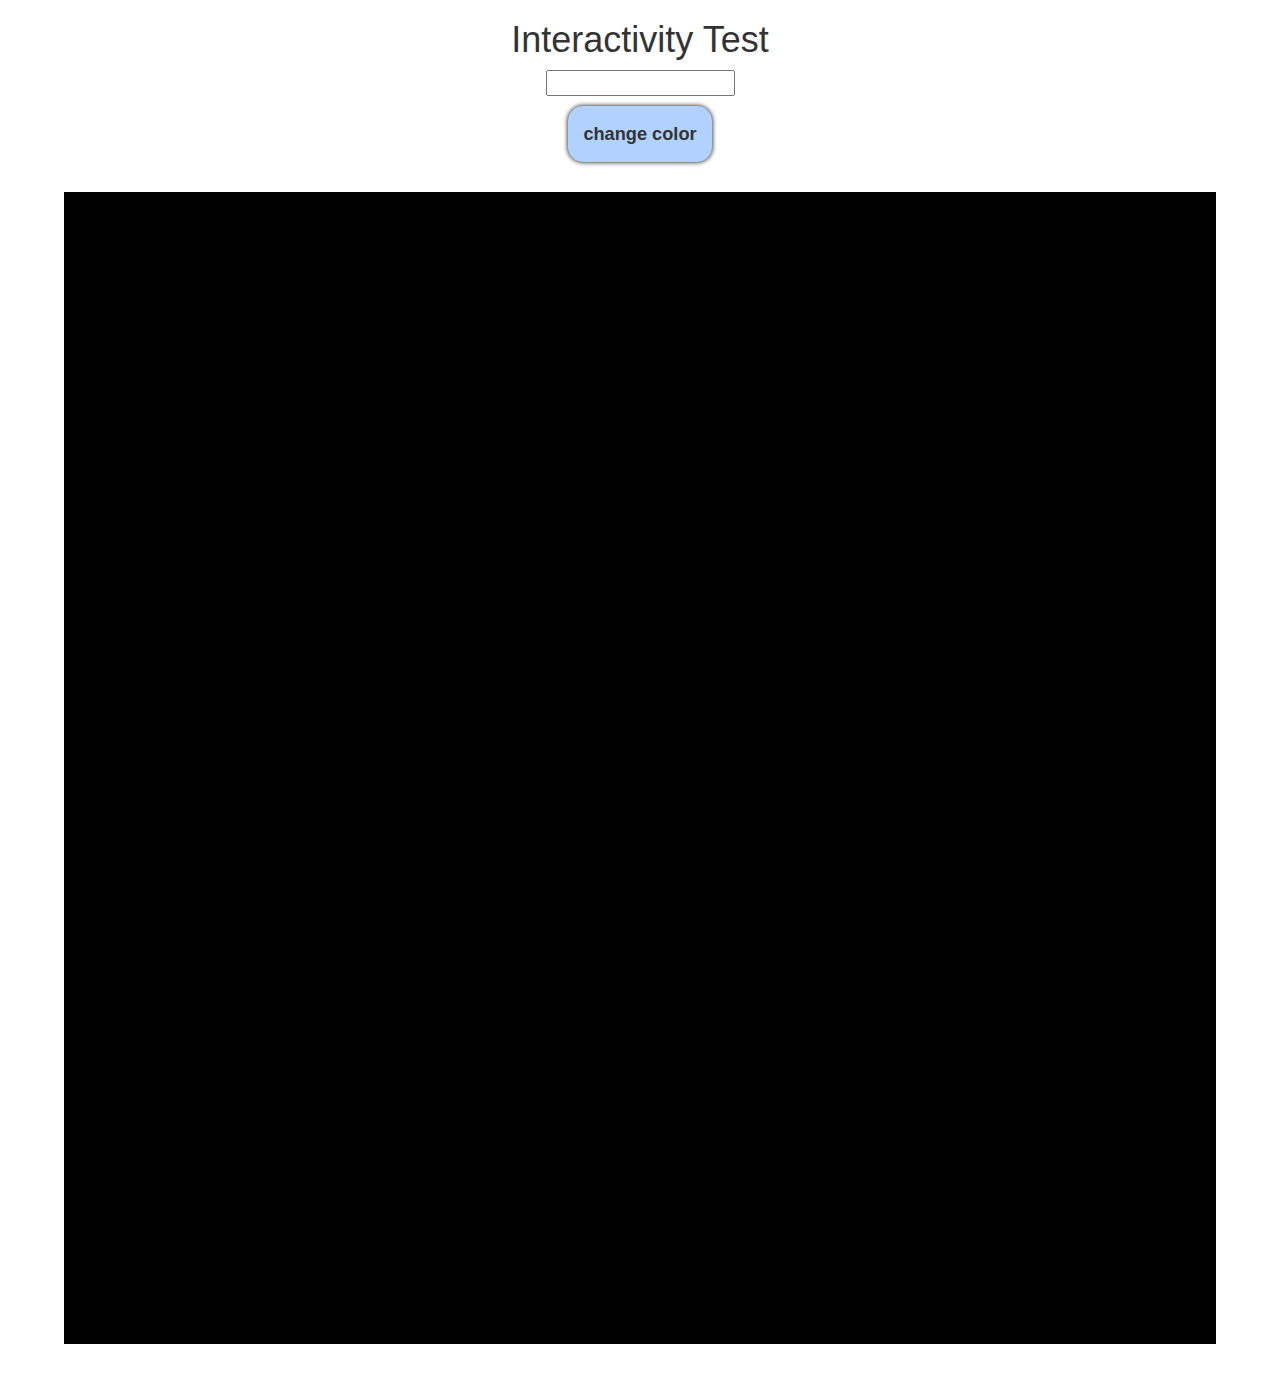
<file: interactiveSite/index.html>
<!DOCTYPE html>
<html lang="en">
<head>
	<meta charest="utf-8">
	<meta http-equiv="X-UA-Compatible" content="IE=edge">
	<meta name="viewport" content="width=device-width, initial-scale=1">
	<title>Interactivity Test</title>
	<link rel="stylesheet" href="css/bootstrap.min.css">
	<link rel="stylesheet" href="css/styles.css">
	<script src="js/jquery-3.4.1.min.js"></script>
	<script src="js/bootstrap.min.js"></script>
	<script src="js/ajax-utils2.js"></script>

	<!-- data -->
	<!-- end of data -->

	<script src="js/script.js"></script>
</head>
<body>

	<h1>Interactivity Test</h1>

	<input type="text" name="color">

	<div id="change-button" onclick="changeColor()">change color</div>

	<div id="color-square"></div>

</body>
</html>
</file>
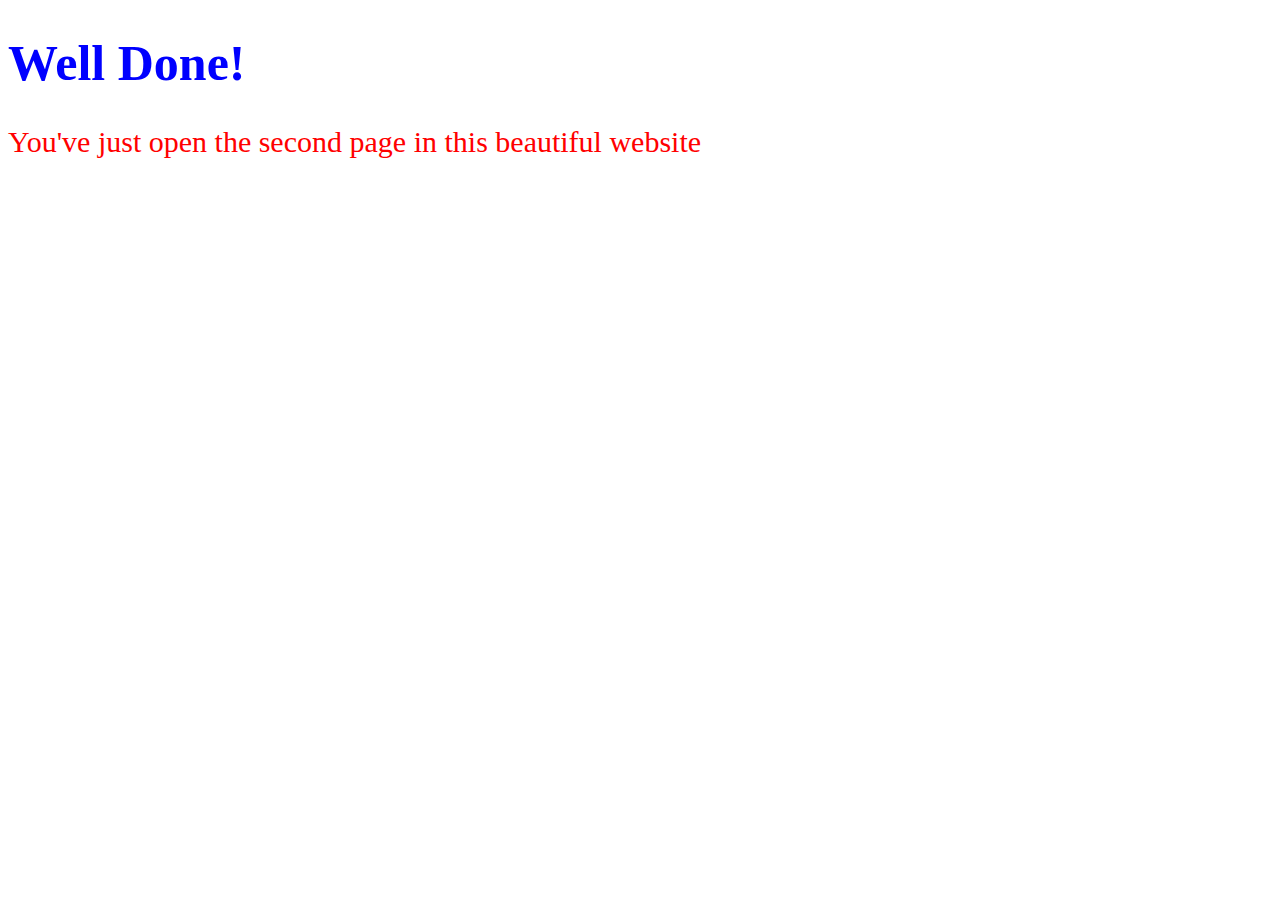
<file: EndSites/TestWebsite.html>
<!DOCTYPE html>
<html>
<head>
	<meta charset="utf-8">
	<title>SecondPage</title>
<style>
	h1{
		color: blue;
		font-size: 50px;
	}
	.reg{
		color: red;
		font-size: 30px;
	}
</style>
</head>
<body>
<h1>Well Done!</h1>
<p class="reg">You've just open the second page in this beautiful website</p>
</body>
</html>
</file>
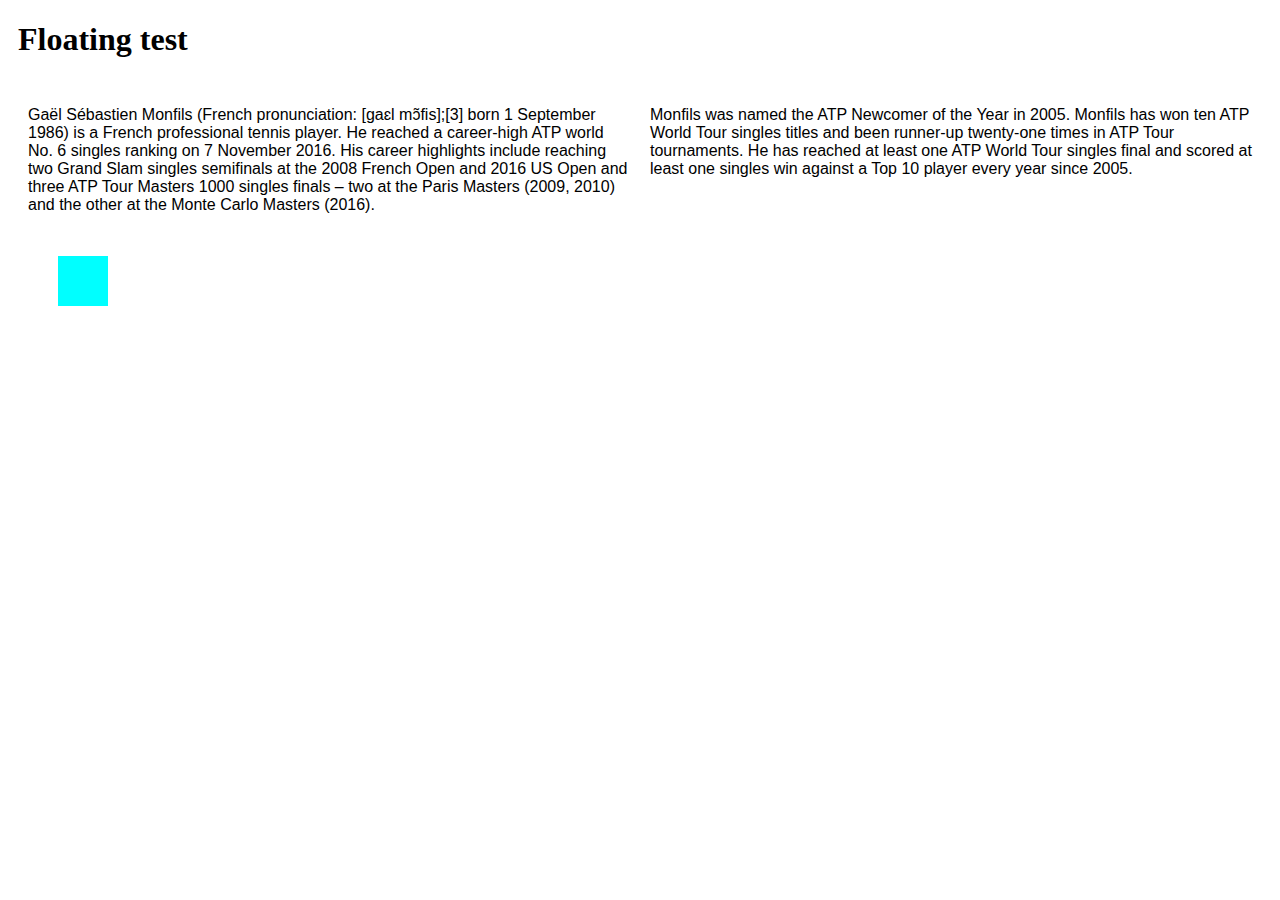
<file: site/2SBSParagraphs.html>
<!doctype html>
<html>
<head>
	<meta charset="utf-8">
	<title>Floating Elements</title>
	<style>
	@media (max-width: 650px) {
		body {
			background-color: grey;
		}
	}
		* {
			box-sizing: border-box;
		}
		h1 {
			margin-left: 10px; 
		}
		div {
			margin-left:10px;
			margin-right: 10px;  
		}
		p {
			width: 50%;
			/*border: 1px solid black;*/
			float: left;
			padding: 10px;
			font-family: Arial, Helvetica, sans-serif;
		}
		.Clear {
			clear: both;
		}
		.p1 {
			background-color: #00ffff;
			width: 50px;
			height: 50px;
			position: relative;
			right: -50px;
		}
	</style>	
</head>
<body>
	<h1>Floating test</h1>
	<div>
		<p>Gaël Sébastien Monfils (French pronunciation: ​[ɡaɛl mɔ̃fis];[3] born 1 September 1986) is a French professional tennis player. He reached a career-high ATP world No. 6 singles ranking on 7 November 2016. His career highlights include reaching two Grand Slam singles semifinals at the 2008 French Open and 2016 US Open and three ATP Tour Masters 1000 singles finals – two at the Paris Masters (2009, 2010) and the other at the Monte Carlo Masters (2016).
	</p>
		<p>Monfils was named the ATP Newcomer of the Year in 2005. Monfils has won ten ATP World Tour singles titles and been runner-up twenty-one times in ATP Tour tournaments. He has reached at least one ATP World Tour singles final and scored at least one singles win against a Top 10 player every year since 2005.</p>
	</div>
	<div class="Clear"></div>
	<p class="p1"></p>
</body>
</html>
</file>
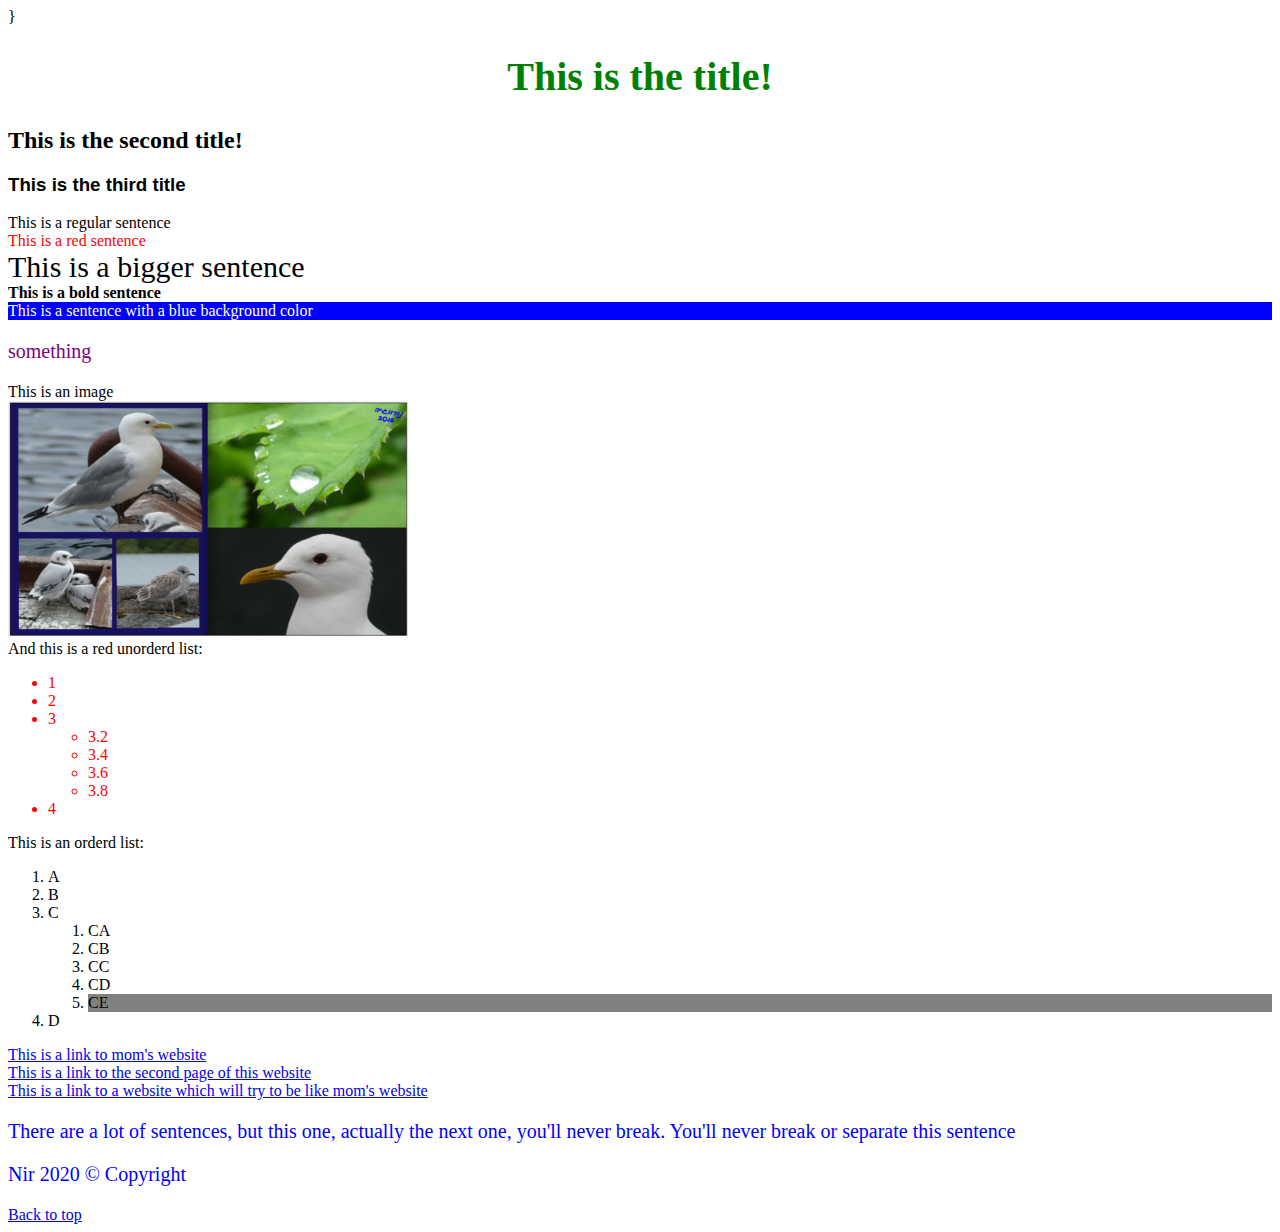
<file: site/Aindex.html>
<!doctype html>
<html>
<head>
	<meta charset="utf-8">
	<title>Test!</title>
	<style>
	p{
		color: blue;
		font-size: 20px;
	}
	h1{
		color: green;
		font-size: 40px;
		text-align: center;
	}
	ul, .red{
		color: red;
	}
	#Bsize{
		font-size: 30px;
	}
	.bold{
		font-weight: bold;
	}
	div.BackBlue{
		color: white;
		background-color: blue
	}
	div > p{
		color: purple;
	}
	ol li:nth-child(5){
		background-color: gray;
	}
	ol li:nth-child(1):hover{
		background-color: grey;
		cursor: help;
	}
	.TextFont{
		font-family: "Comic Sans MS", cursive, sans-serif;
	}
	</style>
}
</head>
<body>
	<h1 id="top">This is the title!</h1>
	<h2>This is the second title!</h2>
	<h3 class="TextFont">This is the third title</h3>
	<div>This is a regular sentence</div>
	<div class="red">This is a red sentence</div>
	<div id="Bsize">This is a bigger sentence</div>
	<div class="bold">This is a bold sentence</div>
	<div class="BackBlue">This is a sentence with a blue background color</div>
	<div><p>something</p></div>
	<div>This is an image</div>
	<img src="LupaPageTest.png" width="400" height="235" alt="Picture">
	<div>And this is a red unorderd list:
		<ul>
			<li>1</li>
			<li>2</li>
			<li>3
				<ul>
					<li>3.2</li>
					<li>3.4</li>
					<li>3.6</li>
					<li>3.8</li>
				</ul>
			</li>
			<li>4</li>
		</ul>
	</div>
	<div>This is an orderd list:
		<ol>
			<li>A</li>
			<li>B</li>
			<li>C
				<ol>
					<li>CA</li>
					<li>CB</li>
					<li>CC</li>
					<li>CD</li>
					<li>CE</li>
				</ol>
			</li>
			<li>D</li>
		</ol>
	</div>
	<a href="https://faculty.biu.ac.il/~taubman/index.html" target="_blank" title="Mom's website">This is a link to mom's website</a>
	<div></div>
	<a href="SecondPage.html" target="_blank" title="second page">This is a link to the second page of this website</a>
	<div></div>
	<a href="MomWebHome.html" target="_blank" title="Website like mom's">This is a link to a website which will try to be like mom's website</a>
	<!--This is a comment-->
	<p>There are a lot of sentences, but this one, actually the next one, you'll never break. You'll&nbsp;never&nbsp;break&nbsp;or&nbsp;separate&nbsp;this&nbsp;sentence</p>
	<p>Nir 2020 &copy; Copyright</p>
	<a href="#top">Back to top</a>
</body>
</html>
</file>
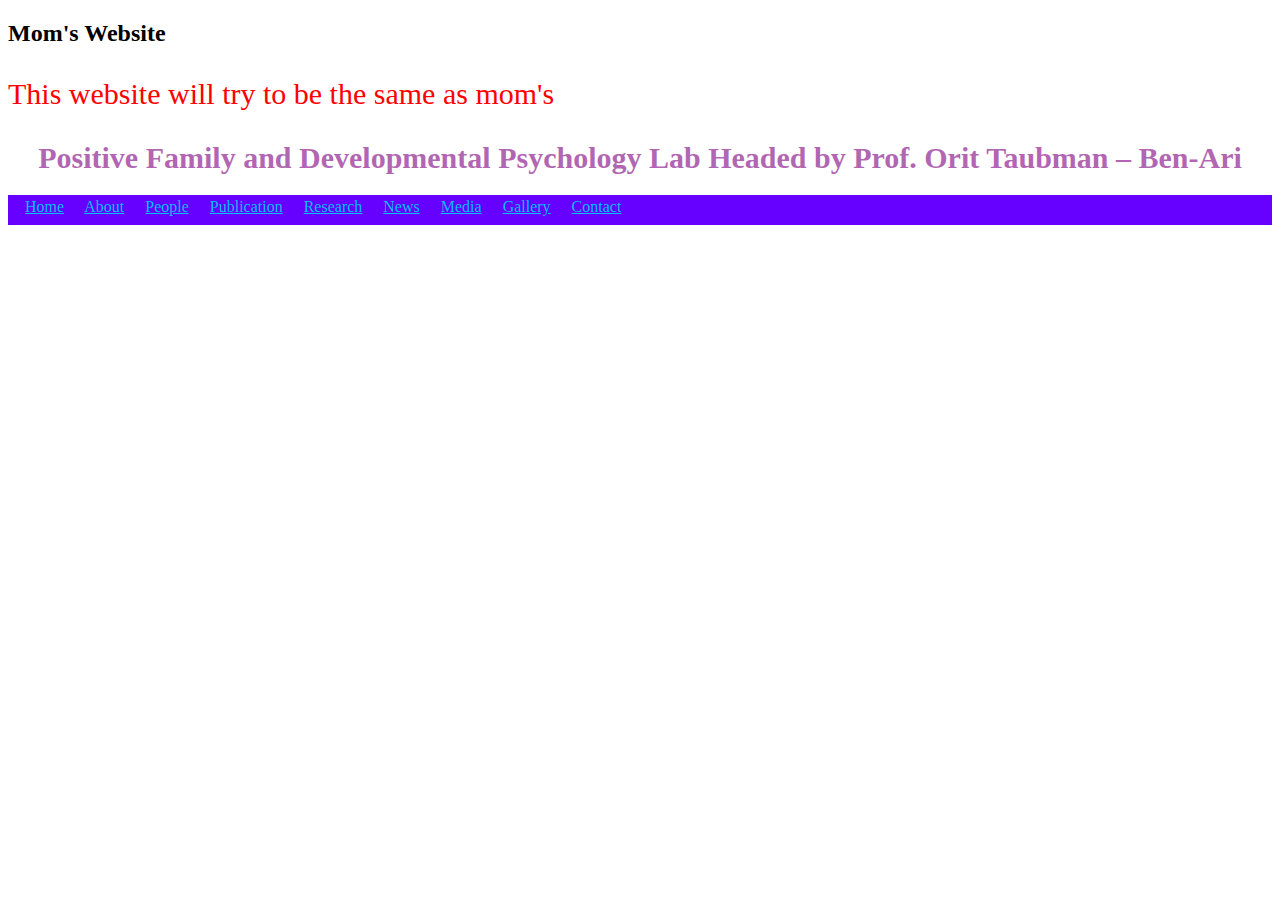
<file: site/LikeMomWeb.html>
<!DOCTYPE html>
<html>
<head>
	<meta charset="utf-8">
	<title>LikeMomWeb</title>
<style>
	h1{
		color: purple;
		font-size: 30px;
		opacity: .6;
		text-align: center;
	}
	.reg{
		color: red;
		font-size: 30px;
	}
	.PurpleBack{
		background-color: #6600ff;
		height: 30px;
	}
	p > a{
			color: #00bfff;
	}
</style>
</head>
<body>
<h2>Mom's Website</h2>
<p class="reg">This website will try to be the same as mom's
</p>
<h1>Positive Family and Developmental Psychology Lab
Headed by Prof. Orit Taubman – Ben-Ari</h1>
<p class="PurpleBack">
<span style="display: block; height: 3px"></span>
<span style="display: inline-block; width: 13px"></span>
<a href ="index.html" target="_blank" title="Home">Home</a>
<span style="display: inline-block; width: 13px"></span>
<a href ="MomWebAbout" target="_blank" title="About">About</a>
<span style="display: inline-block; width: 13px"></span>
<a href ="MomWebPeople" target="_blank" title="People">People</a>
<span style="display: inline-block; width: 13px"></span>
<a href ="index.html" target="_blank" title="Publication">Publication</a>
<span style="display: inline-block; width: 13px"></span>
<a href ="index.html" target="_blank" title="Research">Research</a>
<span style="display: inline-block; width: 13px"></span>
<a href ="index.html" target="_blank" title="News">News</a>
<span style="display: inline-block; width: 13px"></span>
<a href ="index.html" target="_blank" title="Media">Media</a>
<span style="display: inline-block; width: 13px"></span>
<a href ="index.html" target="_blank" title="Gallery">Gallery</a>
<span style="display: inline-block; width: 13px"></span>
<a href ="index.html" target="_blank" title="Contact">Contact</a>
</p>
</body>
</html>
</file>
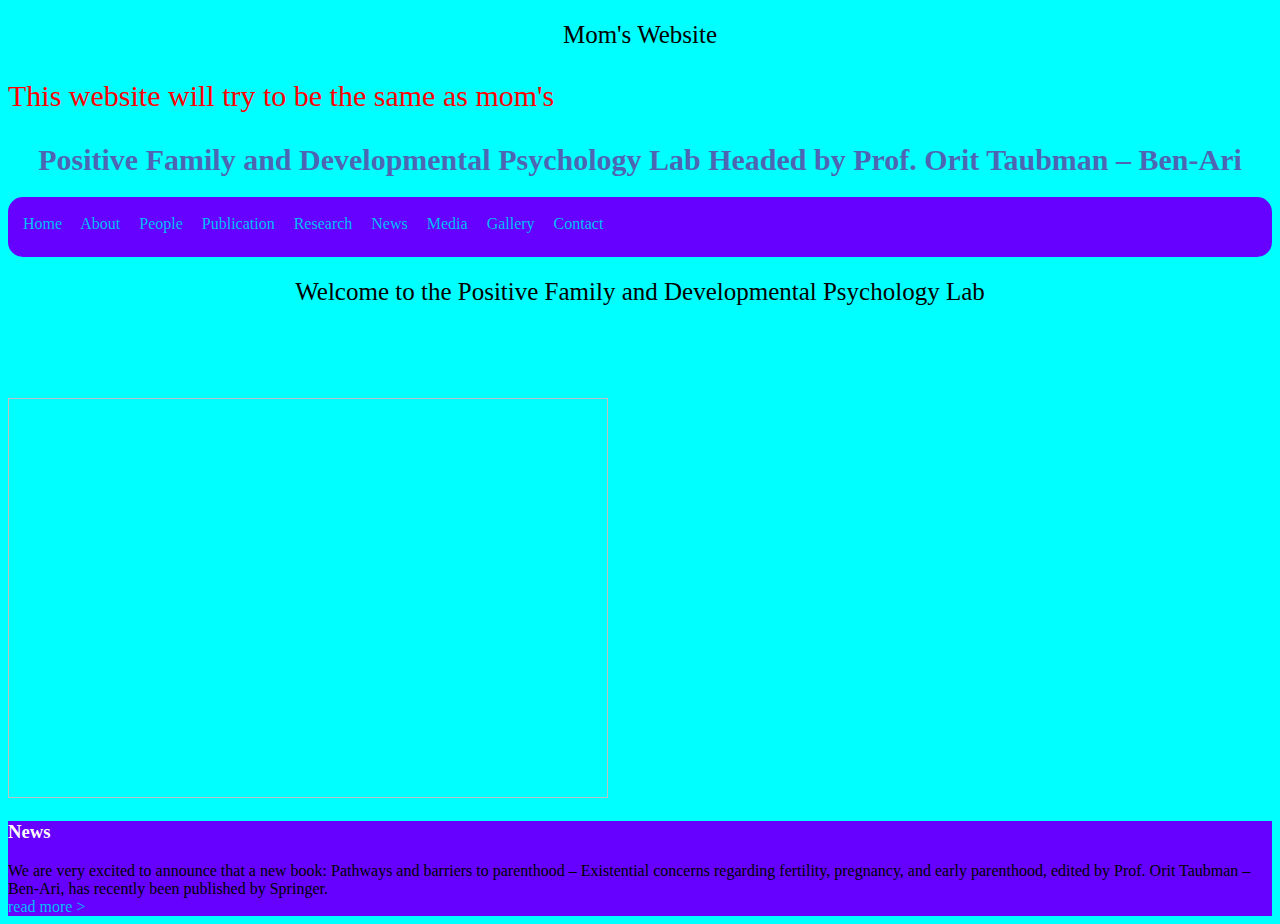
<file: site/MomWebHome.html>
<!DOCTYPE html>
<html>
<head>
	<meta charset="utf-8">
	<title>MomWebHome</title>
	<link rel="stylesheet" href="MomWebStyle.css">
<style>
	h1{
		color: purple;
		font-size: 30px;
		opacity: .6;
		text-align: center;
		font-weight: bold;
	}
	h2{
		font-size: 25px;
		text-align: center;
		font-weight: unset;
	}
	.reg{
		color: red;
		font-size: 30px;
	}
	.PurpleBack{
		background-color: #6600ff;
		height: 60px;
		border-radius: 15px; 
	}
	.LBlueBack{
		background-color: #00ffff;
		height: 100px;
	}
	h3{
		color: white;
	}
	p a, div a{
			color: #00bfff;
	}
	a:link, a:visited{
		text-decoration: none;
	}
	a:hover, a:active{
		background-color: #bfbfbf;
		color: #333333;
		cursor: pointer;
		border-radius: 5px;
		padding: 4px 1px 4px 1px; 
	}
</style>
</head>
<body>
<h2>Mom's Website</h2>
<p class="reg">This website will try to be the same as mom's
</p>
<h1>Positive Family and Developmental Psychology Lab
Headed by Prof. Orit Taubman – Ben-Ari</h1>
<p class="PurpleBack">
<span style="display: block; height: 18px"></span>
<span style="display: inline-block; width: 11px"></span>
<a href ="MomWebHome.html" target="_blank" title="Home">Home</a>
<span style="display: inline-block; width: 11px"></span>
<a href ="MomWebAbout.html" target="_blank" title="About">About</a>
<span style="display: inline-block; width: 11px"></span>
<a href ="MomWebPeople.html" target="_blank" title="People">People</a>
<span style="display: inline-block; width: 11px"></span>
<a href ="MomWebPublication.html" target="_blank" title="Publication">Publication</a>
<span style="display: inline-block; width: 11px"></span>
<a href ="MomWebResearch.html" target="_blank" title="Research">Research</a>
<span style="display: inline-block; width: 11px"></span>
<a href ="MomWebNews.html" target="_blank" title="News">News</a>
<span style="display: inline-block; width: 11px"></span>
<a href ="MomWebMedia.html" target="_blank" title="Media">Media</a>
<span style="display: inline-block; width: 11px"></span>
<a href ="MomWebGallery.html" target="_blank" title="Gallery">Gallery</a>
<span style="display: inline-block; width: 11px"></span>
<a href ="MomWebContact.html" target="_blank" title="Contact">Contact</a>
</p>
<h2 class="LBlueBack">Welcome to the Positive Family and Developmental Psychology Lab</h2>
<img sync="link" height="400" width="600">
<div style="background-color: #6600ff;">
<h3>News</h3>
We are very excited to announce that a new book: Pathways and barriers to parenthood – Existential concerns regarding fertility, pregnancy, and early parenthood, edited by Prof. Orit Taubman – Ben-Ari, has recently been published by Springer.
<div></div>
<a href="MomWebNews.html" target="_blank" title="News">read more &gt;</a>
</div>
</body>
</html>
</file>
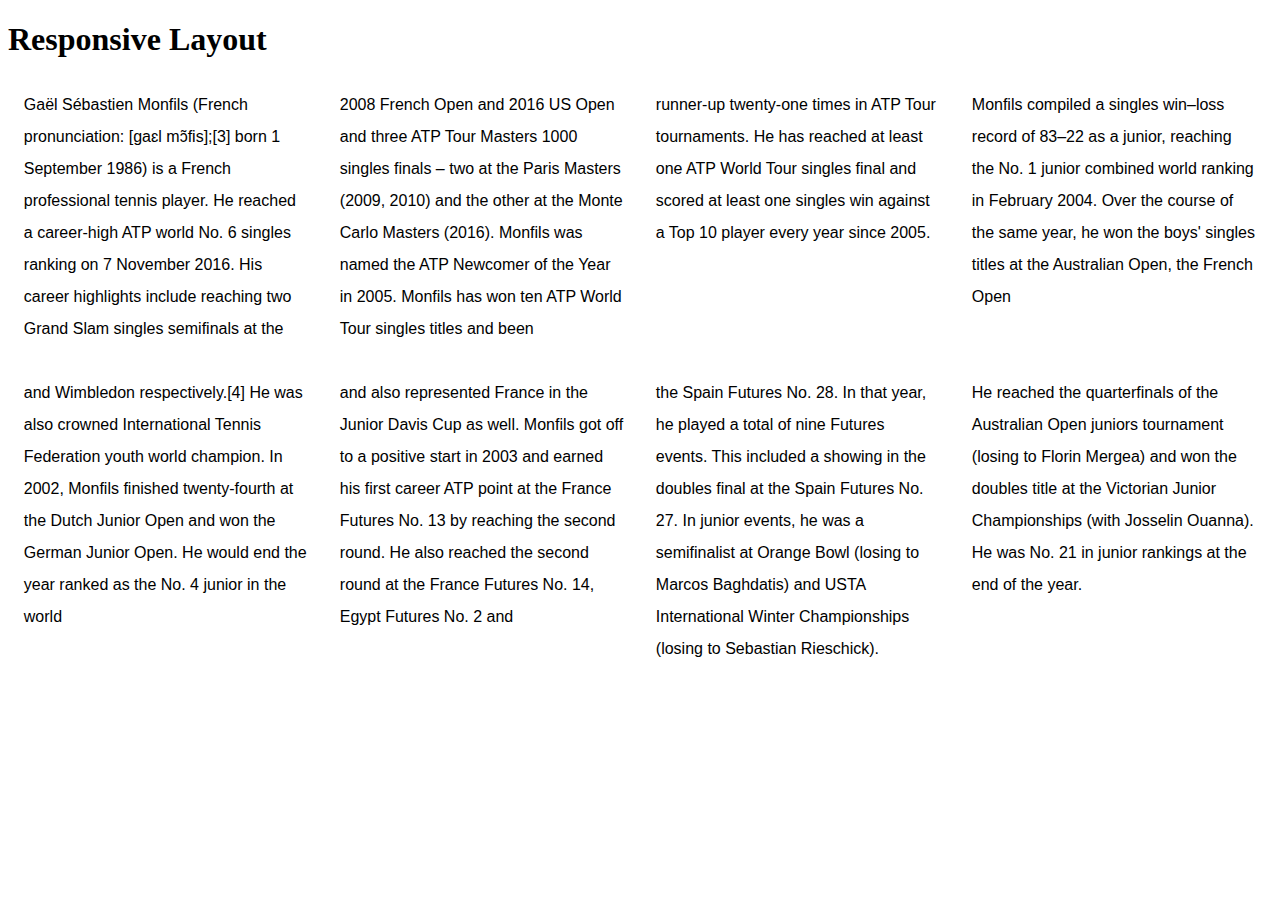
<file: site/PC&PhoneWebsite.html>
<!DOCTYPE html>
<html>
<head>
	<meta charset="utf-8">
	<meta name="viewport" content="width=device-width, initial-scake=1">
	<title>PC&PhoneWebsite</title>
	<style>
		* {
			box-sizing: border-box;
		}
		h1 {
			margin-bottom: 15px; 
		}
		p {
			/*border: 1px solid black;*/
			/*background-color: red;*/
			width: 90%;
			/*height: 150px;*/
			margin-right: auto;
			margin-left: auto; 
			font-family: Arial, Helvetica, sans-serif;
			line-height: 2;
		}
		.row {
			width: 100%
		}
		@media (min-width: 1200px) {
			.col-lg-1, .col-lg-2, .col-lg-3, .col-lg-4, .col-lg-5, .col-lg-6, .col-lg-7, .col-lg-8, .col-lg-9, .col-lg-10, .col-lg-11, .col-lg-12 {
				float: left;
				/*border: 1px solid black;*/
			}
			.col-lg-1 {
				width: 8.33%;
			}
			.col-lg-2 {
				width: 16.66%;
			}
			.col-lg-3 {
				width: 25%;
			}
			.col-lg-4 {
				width: 33.33%;
			}
			.col-lg-5 {
				width: 41.66%;
			}
			.col-lg-6 {
				width: 50%;
			}
			.col-lg-7 {
				width: 58.33%;
			}
			.col-lg-8 {
				width: 66.66%;
			}
			.col-lg-9 {
				width: 74.99%;
			}
			.col-lg-10 {
				width: 83.33%;
			}
			.col-lg-11 {
				width: 91.66%;
			}
			.col-lg-12 {
				width: 100%;
			}
			.lgclear {
				clear: both;
			}
		}
		@media (min-width: 992px) and (max-width: 1199px) {
			.col-md-1, .col-md-2, .col-md-3, .col-md-4, .col-md-5, .col-md-6, .col-md-7, .col-md-8, .col-md-9, .col-md-10, .col-md-11, .col-md-12 {
				float: left;
				/*border: 1px solid black;*/
			}
			.col-md-1 {
				width: 8.33%;
			}
			.col-md-2 {
				width: 16.66%;
			}
			.col-md-3 {
				width: 25%;
			}
			.col-md-4 {
				width: 33.33%;
			}
			.col-md-5 {
				width: 41.66%;
			}
			.col-md-6 {
				width: 50%;
			}
			.col-md-7 {
				width: 58.33%;
			}
			.col-md-8 {
				width: 66.66%;
			}
			.col-md-9 {
				width: 74.99%;
			}
			.col-md-10 {
				width: 83.33%;
			}
			.col-md-11 {
				width: 91.66%;
			}
			.col-md-12 {
				width: 100%;
			}
			.mdclear {
				clear: both;
			}
		}
	</style>
</head>
<body>
	<h1>Responsive Layout</h1>

	<div class="row">
		<div class="col-lg-3 col-md-6"><p>
			Gaël Sébastien Monfils (French pronunciation: ​[ɡaɛl mɔ̃fis];[3] born 1 September 1986) is a French professional tennis player. He reached a career-high ATP world No. 6 singles ranking on 7 November 2016. His career highlights include reaching two Grand Slam singles semifinals at the 
		</p></div>
		<div class="col-lg-3 col-md-6"><p>
			2008 French Open and 2016 US Open and three ATP Tour Masters 1000 singles finals – two at the Paris Masters (2009, 2010) and the other at the Monte Carlo Masters (2016).
			Monfils was named the ATP Newcomer of the Year in 2005. Monfils has won ten ATP World Tour singles titles and been 
		</p></div>
		<div class="mdclear"></div>
		<div class="col-lg-3 col-md-6"><p>
			runner-up twenty-one times in ATP Tour tournaments. He has reached at least one ATP World Tour singles final and scored at least one singles win against a Top 10 player every year since 2005.
		</p></div>
		<div class="col-lg-3 col-md-6"><p>
			Monfils compiled a singles win–loss record of 83–22 as a junior, reaching the No. 1 junior combined world ranking in February 2004.
			Over the course of the same year, he won the boys' singles titles at the Australian Open, the French Open
		</p></div>
		<div class="mdclear lgclear"></div>
		<div class="col-lg-3 col-md-6"><p>
			and Wimbledon respectively.[4] He was also crowned International Tennis Federation youth world champion.
			In 2002, Monfils finished twenty-fourth at the Dutch Junior Open and won the German Junior Open. He would end the year ranked as the No. 4 junior in the world 
		</p></div>
		<div class="col-lg-3 col-md-6"><p>
			and also represented France in the Junior Davis Cup as well. Monfils got off to a positive start in 2003 and earned his first career ATP point at the France Futures No. 13 by reaching the second round. He also reached the second round at the France Futures No. 14, Egypt Futures No. 2 and
		</p></div>
		<div class="mdclear"></div>
		<div class="col-lg-3 col-md-6"><p>
			the Spain Futures No. 28. In that year, he played a total of nine Futures events. This included a showing in the doubles final at the Spain Futures No. 27. In junior events, he was a semifinalist at Orange Bowl (losing to Marcos Baghdatis) and USTA International Winter Championships (losing to Sebastian Rieschick).
		</p></div>
		<div class="col-lg-3 col-md-6"><p>
			He reached the quarterfinals of the Australian Open juniors tournament (losing to Florin Mergea) and won the doubles title at the Victorian Junior Championships (with Josselin Ouanna). He was No. 21 in junior rankings at the end of the year.
		</p></div>
	</div>
</body>
</html>
</file>
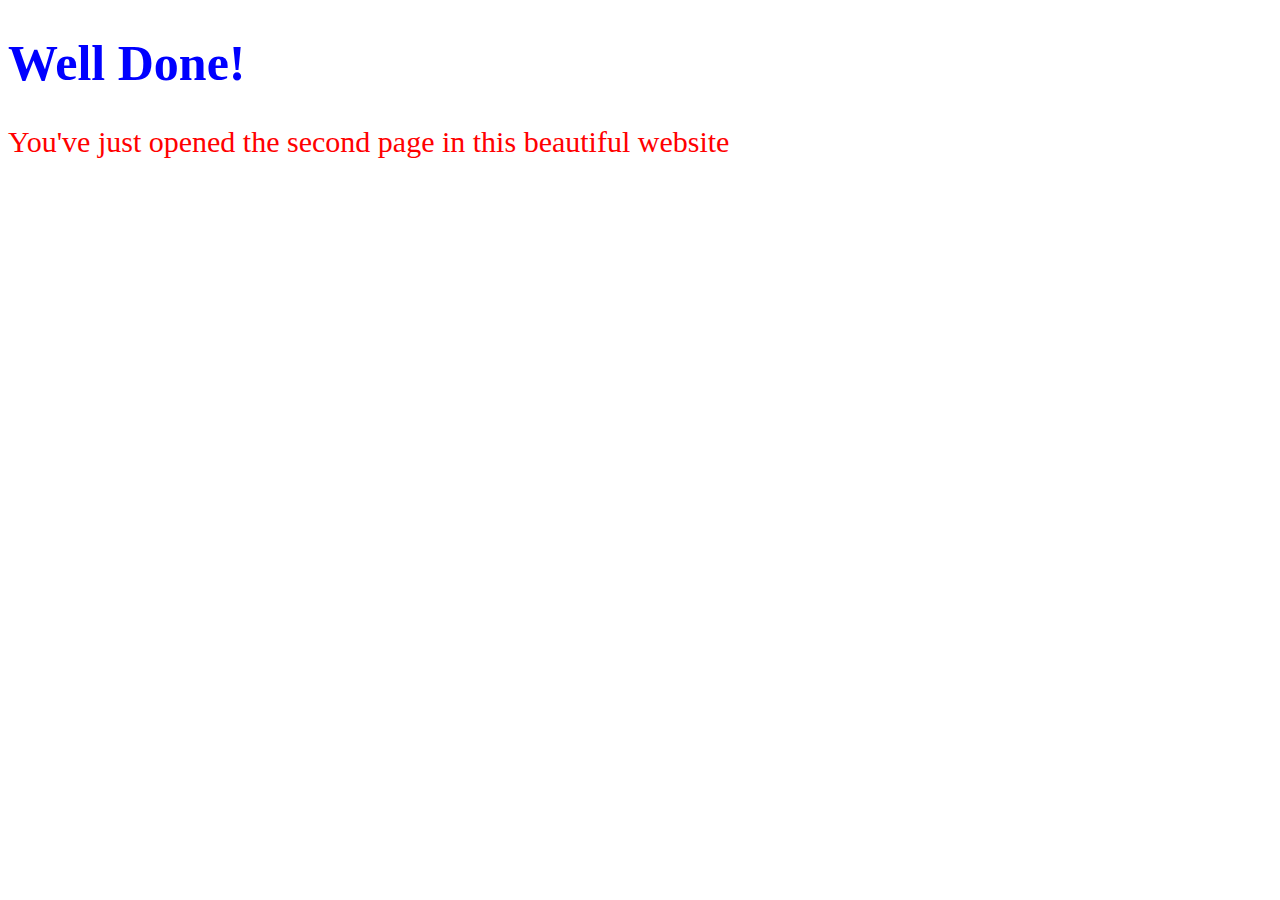
<file: site/SecondPage.html>
<!DOCTYPE html>
<html>
<head>
	<meta charset="utf-8">
	<title>SecondPage</title>
<style>
	h1{
		color: blue;
		font-size: 50px;
	}
	.reg{
		color: red;
		font-size: 30px;
	}
</style>
</head>
<body>
<h1>Well Done!</h1>
<p class="reg">You've just opened the second page in this beautiful website</p>
</body>
</html>
</file>
<file: interactiveSite/css/styles.css>
h1 {
	text-align: center;
}

input {
	margin: 10px auto;
	display: block;
}

#change-button {
	padding: 15px;
	border-radius: 15px;
	background-color: #b1d1ff;
	display: block;
	width: fit-content;
	margin: 10px auto;
	cursor: pointer;
	box-shadow: 0 0 5px #000;
	font-weight: bold;
	font-size: 1.3em;
	transition: 0.7s ease box-shadow;
}

#change-button:hover, #change-button:active {
	box-shadow: 0 0 15px #000;
}

#color-square {
	width: 90%;
	/*height: 100px;*/
	margin: 30px auto;
	background-color: #000;
}
</file>
<file: site/MomWebStyle.css>
body{
	background-color: #00ffff; 
}
</file>
